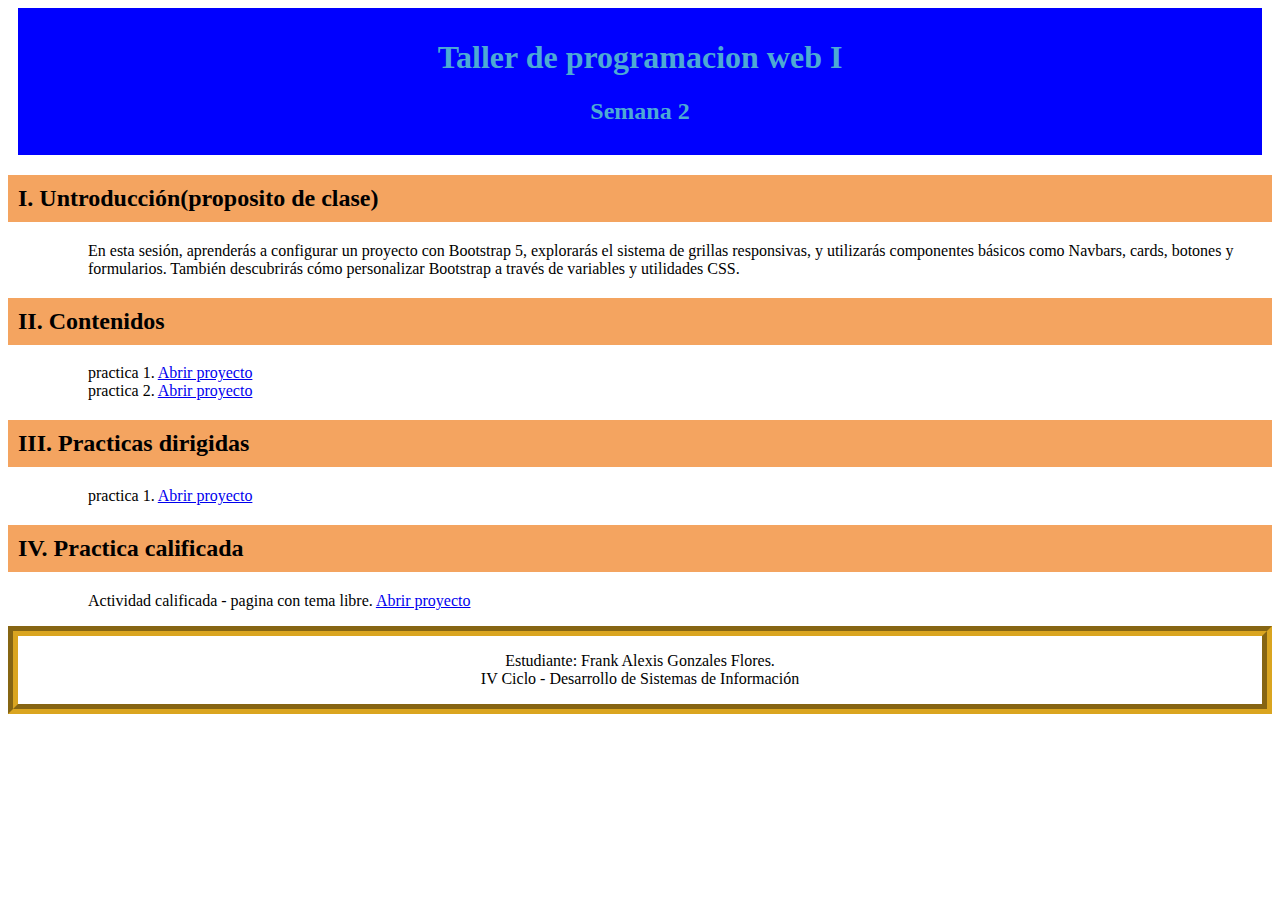
<file: index.html>
<!DOCTYPE html>
<html lang="es-PE">
<head>
    <meta charset="UTF-8">
    <meta name="viewport" content="width=device-width, initial-scale=1.0">
    <title>Taller de programacion web - Semana 2</title>
    <style>
        .thead{
            text-align: center;
            background-color: blue;
            color: rgb(77, 170, 212);
            padding: 10px;
            margin: 5px 10px;
        }
        .titulos{
            background-color: sandybrown;
            padding: 10px;
        }
        .contenido{
            margin-left: 80px;
        }

        .p-bot{
            text-align: center;
            border: 10px groove goldenrod;
        }
    </style>
</head>
<body>
    <thead>
        <div class="thead">
            <h1>Taller de programacion web I</h1>
            <h2>Semana 2</h2>
        </div>
    </thead>
    <tbody>
        <div>
            <h2 class="titulos">I. Untroducción(proposito de clase)</h2>
            <p class="contenido">En esta sesión, aprenderás a configurar un proyecto con Bootstrap 5, explorarás el sistema
                de grillas responsivas, y utilizarás componentes básicos como Navbars, cards, botones y
                formularios. También descubrirás cómo personalizar Bootstrap a través de variables y
                utilidades CSS.</p>
        </div>
        <div>
            <h2 class="titulos">II. Contenidos</h2>
            <ol type="I">
                <ul>practica 1. <a href="II - contenidos/practica1.html">Abrir proyecto</a></ul>
                <ul>practica 2. <a href="II - contenidos/practica2.html">Abrir proyecto</a></ul>
            </ol>
        </div>
        <div>
            <h2 class="titulos">III. Practicas dirigidas</h2>
            <ol type="I">
                <ul>practica 1. <a href="III - Practicas-dirigidas-calificadas/practica1.html">Abrir proyecto</a></ul>
            </ol>
        </div>
        <div>
            <h2 class="titulos">IV. Practica calificada</h2>
            <ol type="I">
                <ul>Actividad calificada - pagina con tema libre. <a href="tarea/actividad-domiciliaria.html">Abrir proyecto</a></ul>
            </ol>
        </div>
    </tbody>
    <tfoot>
        <div class="p-bot">
            <p>Estudiante: Frank Alexis Gonzales Flores.<br> IV Ciclo - Desarrollo de Sistemas de Información</p>
        </div>
    </tfoot>
</body>
</html>
</file>
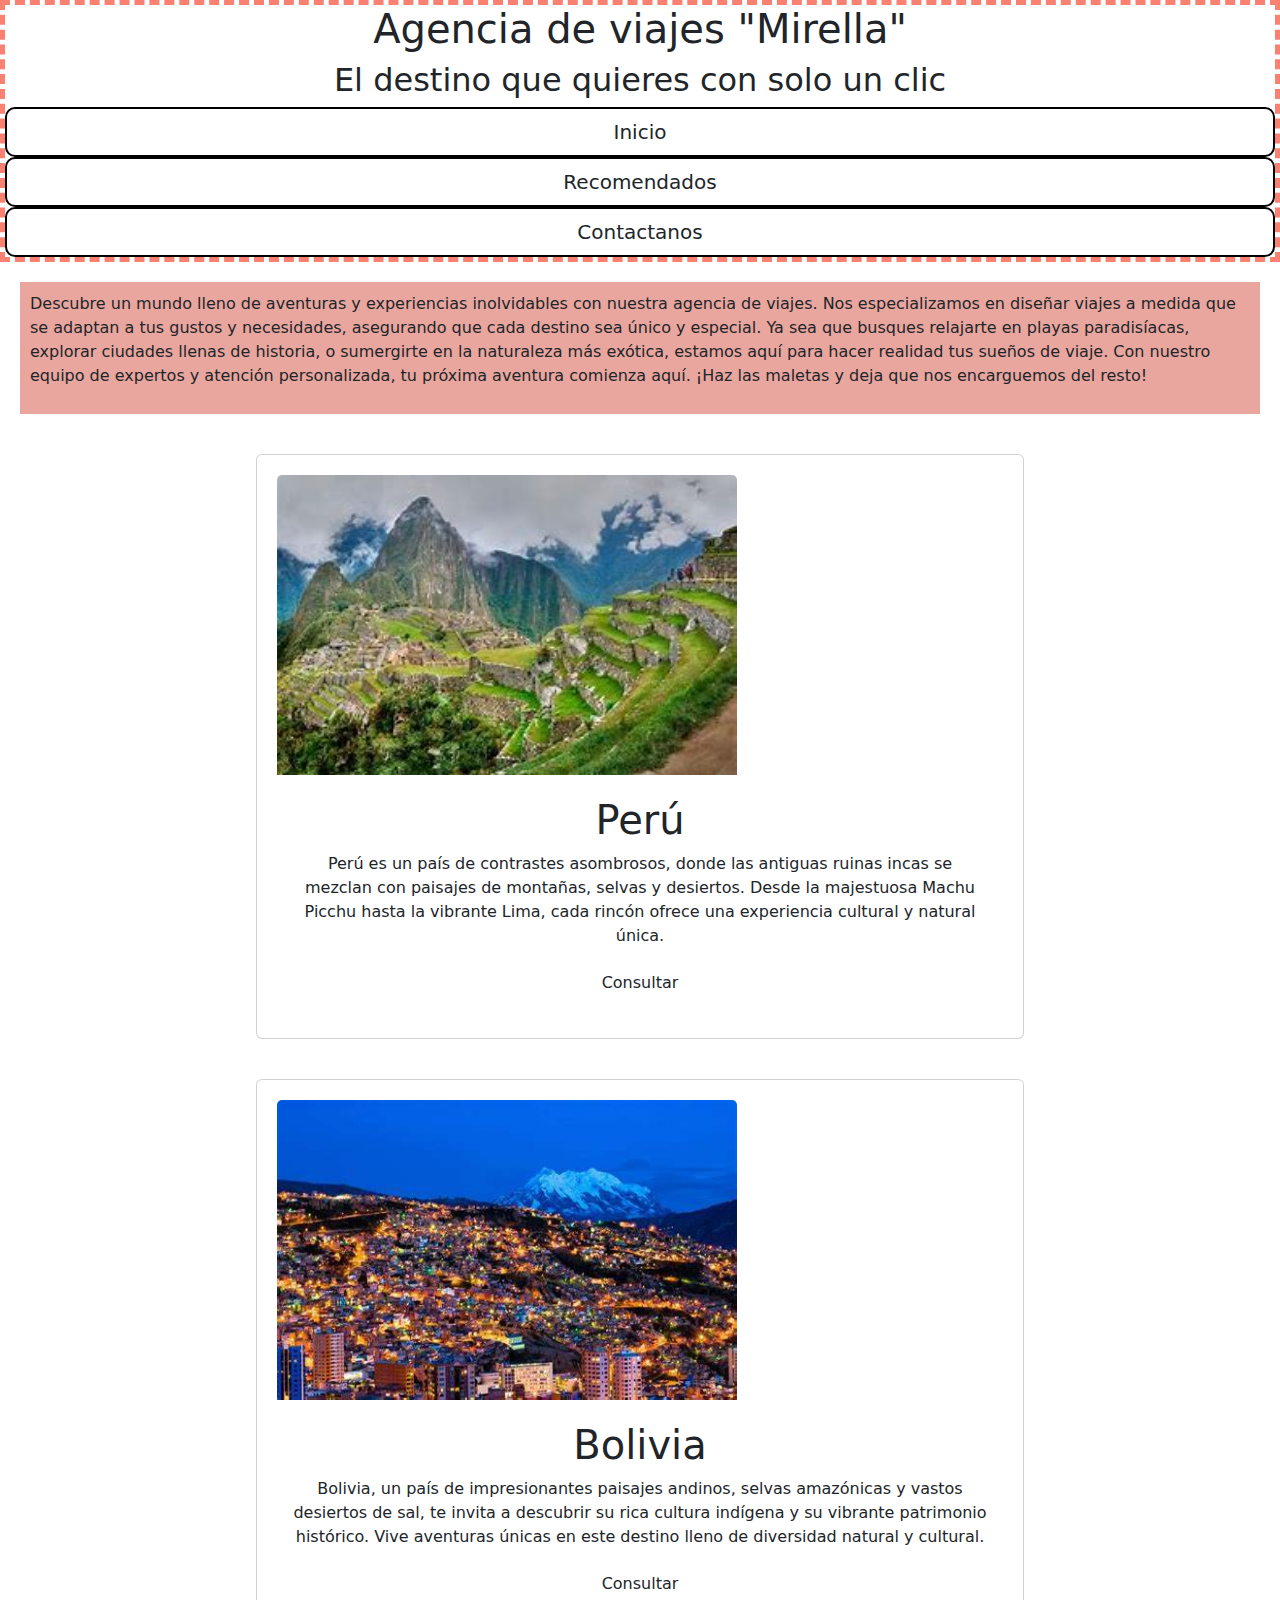
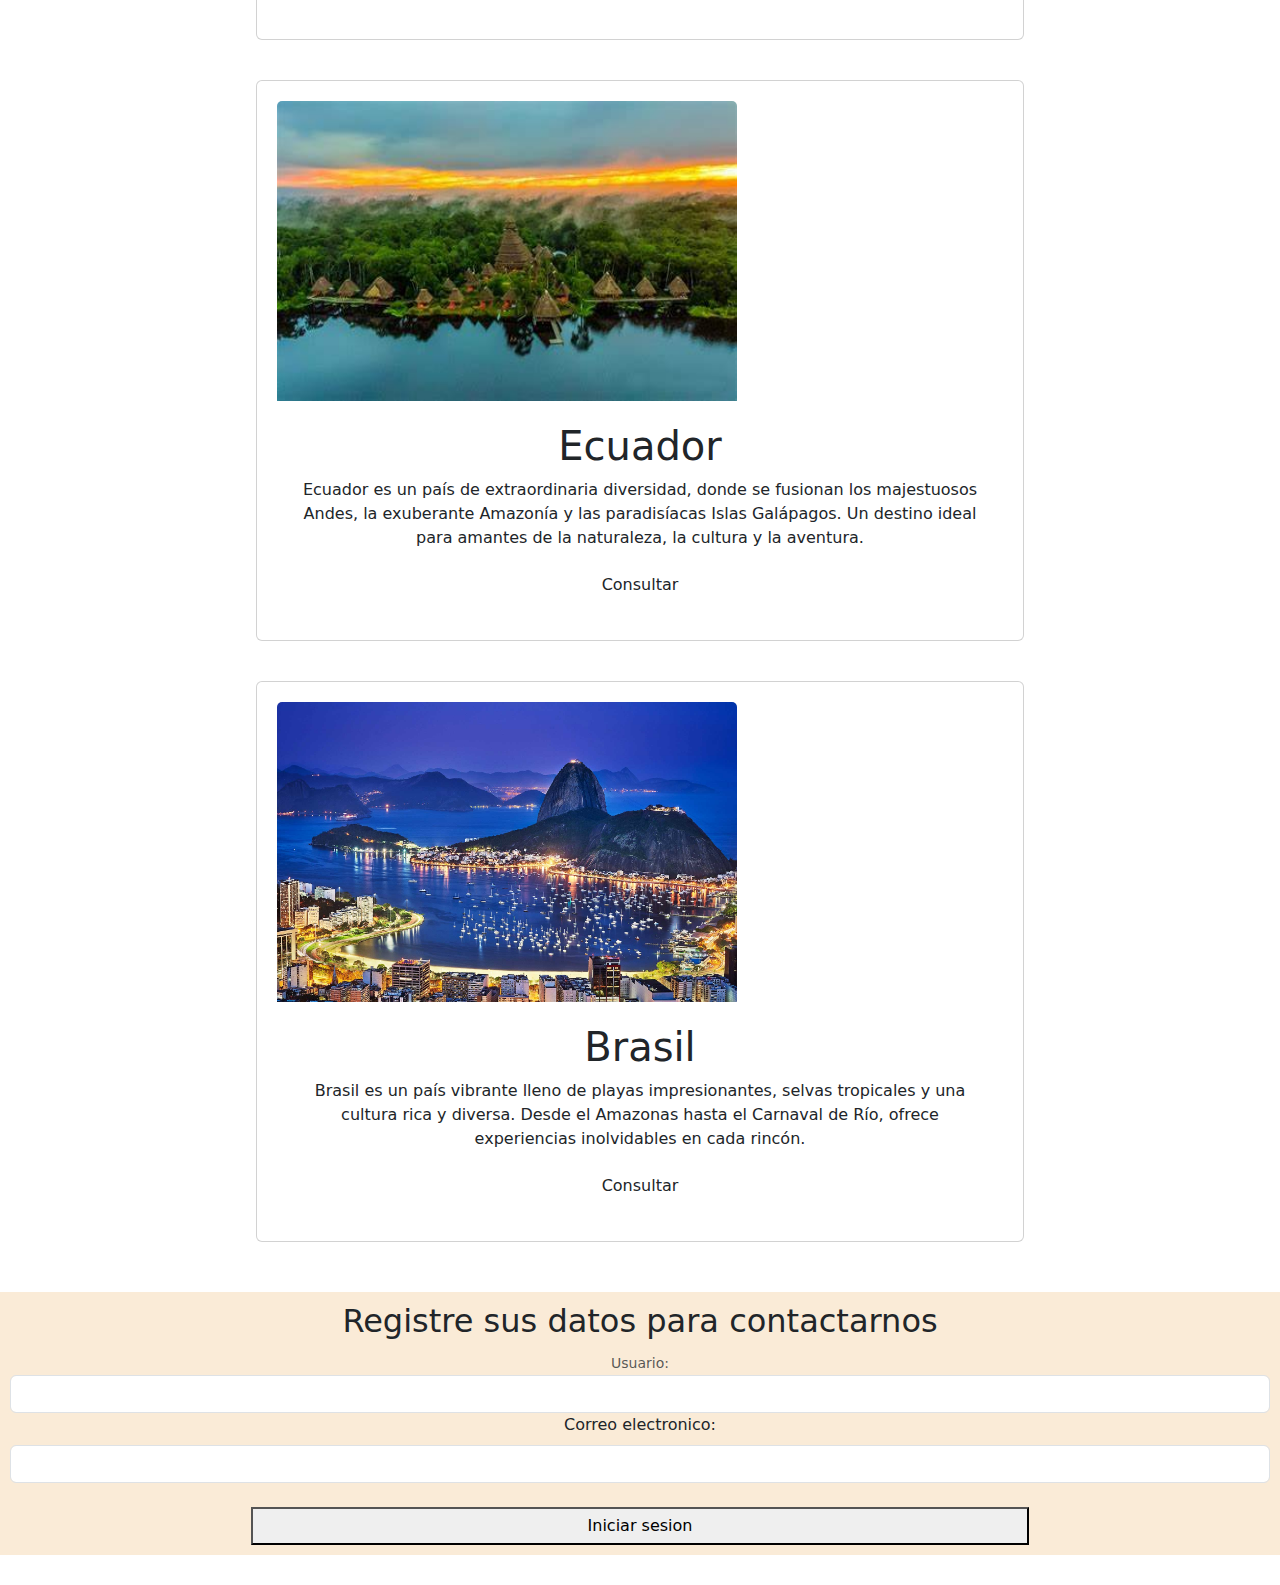
<file: tarea/actividad-domiciliaria.html>
<!DOCTYPE html>
<html lang="es-PE">
<head>
    <meta charset="UTF-8">
    <meta name="viewport" content="width=device-width, initial-scale=1.0">
    <title>pagina</title>
    <link rel="stylesheet" href="../css/estilo1.css" type="text/css">
    <link href="https://cdn.jsdelivr.net/npm/bootstrap@5.3.3/dist/css/bootstrap.min.css" rel="stylesheet" integrity="sha384-QWTKZyjpPEjISv5WaRU9OFeRpok6YctnYmDr5pNlyT2bRjXh0JMhjY6hW+ALEwIH" crossorigin="anonymous">
</head>
<body>
    <header>
        <h1>Agencia de viajes "Mirella"</h1>
        <h2>El destino que quieres con solo un clic</h2>
        <nav>
            <ul class="navbar-nav">
                <li class="nav-item">
                    <a class="nav-link" href="#introduccion">Inicio</a>
                </li>
                <li class="nav-item">
                    <a class="nav-link" href="#recomendado">Recomendados</a>
                </li>
                <li class="nav-item">
                    <a class="nav-link" href="#contacto">Contactanos</a>
                </li>
            </ul>
        </nav>
    </header>
    <main>
        <div id="introduccion" class="intro">
            <p> Descubre un mundo lleno de aventuras y experiencias inolvidables con nuestra 
                agencia de viajes. Nos especializamos en diseñar viajes a medida que se adaptan 
                a tus gustos y necesidades, asegurando que cada destino sea único y especial. 
                Ya sea que busques relajarte en playas paradisíacas, explorar ciudades llenas 
                de historia, o sumergirte en la naturaleza más exótica, estamos aquí para hacer 
                realidad tus sueños de viaje. Con nuestro equipo de expertos y atención 
                personalizada, tu próxima aventura comienza aquí. ¡Haz las maletas y deja que nos 
                encarguemos del resto!</p>
        </div>
        <div class="container-all-card" id="recomendado">
            <div class="card">
                <img src="imagenes/descarga.jpg" class="card-img-top" alt="Imagen-peru">
                <div class="card-body">
                    <h5 class="card-title">Perú</h5>
                    <p class="card-text">Perú es un país de contrastes asombrosos, donde las antiguas 
                        ruinas incas se mezclan con paisajes de montañas, selvas y desiertos. Desde 
                        la majestuosa Machu Picchu hasta la vibrante Lima, cada rincón ofrece una 
                        experiencia cultural y natural única.</p>
                    <a class="btn">Consultar</a> 
                </div>
            </div>
            <div class="card">
                <img src="imagenes/bo.jpg" class="card-img-top" alt="Imagen-bolivia">
                <div class="card-body">
                    <h5 class="card-title">Bolivia</h5>
                    <p class="card-text">Bolivia, un país de impresionantes paisajes andinos, selvas 
                        amazónicas y vastos desiertos de sal, te invita a descubrir su rica cultura 
                        indígena y su vibrante patrimonio histórico. Vive aventuras únicas en este destino 
                        lleno de diversidad natural y cultural.</p>
                    <a class="btn">Consultar</a> 
                </div>
            </div>
            <div class="card">
                <img src="imagenes/ec.jpg" class="card-img-top" alt="Imagen-ecuador">
                <div class="card-body">
                    <h5 class="card-title">Ecuador</h5>
                    <p class="card-text">Ecuador es un país de extraordinaria diversidad, donde se 
                        fusionan los majestuosos Andes, la exuberante Amazonía y las paradisíacas Islas 
                        Galápagos. Un destino ideal para amantes de la naturaleza, la cultura y la 
                        aventura.</p>
                    <a class="btn">Consultar</a> 
                </div>
            </div>
            <div class="card">
                <img src="imagenes/br.jpg" class="card-img-top" alt="Imagen-brasil">
                <div class="card-body">
                    <h5 class="card-title">Brasil</h5>
                    <p class="card-text">Brasil es un país vibrante lleno de playas impresionantes, 
                        selvas tropicales y una cultura rica y diversa. Desde el Amazonas hasta el 
                        Carnaval de Río, ofrece experiencias inolvidables en cada rincón.</p>
                    <a class="btn">Consultar</a> 
                </div>
            </div>
        </div>
    </main>
    <footer>
        <div class="container-form" id="contacto">
            <h2>Registre sus datos para contactarnos</h2>
            <form>
                <div class="form">
                    <label for="examplenameuser" class="form-text">Usuario: </label>
                    <input type="text" class="form-control" id="examplenameuser" required>
                    <label for="exampleInputEmail1" class="form-label">Correo electronico: </label>
                    <input type="email" class="form-control" id="exampleInputEmail1" aria-describedby="emailHelp" required>
                </div>
                <br>
                <button type="submit" class="btnsign">Iniciar sesion</button>
            </form>
        </div>
    </footer>
    <script src="https://cdn.jsdelivr.net/npm/bootstrap@5.3.3/dist/js/bootstrap.bundle.min.js" integrity="sha384-YvpcrYf0tY3lHB60NNkmXc5s9fDVZLESaAA55NDzOxhy9GkcIdslK1eN7N6jIeHz" crossorigin="anonymous"></script>
</body>
</html>
</file>
<file: css/estilo1.css>
header{
    text-align: center;
    border: 5px dashed salmon;
}
header nav ul{
    list-style: none;
    display: inline-flex;
}
header nav ul li{
    border: 2px solid black;
    font-size: 20px;
    border-radius: 10px;
}
.intro{
    margin: 20px;
    padding: 10px;
    background-color: rgb(233, 166, 158);
}
.container-all-card {
    display: grid;
    grid-template-columns: fr(3, 1);
}
.card{
    background-color: antiquewhite;
    padding: 20px;
    width: 60%;
    margin: 20px auto;
    text-align: center;
    border-radius: 15px;
}
.card-title{
    font-size: 40px;
    margin: 5px;
}
.card img{
    width: 460px;
    height: 300px;
}
.btn{
    background-color: black;
    color: white;
    padding: 10px 335px;
    border-radius: 20px;
}
footer{
    background-color: antiquewhite;
    margin: 30px 0;
    padding: 10px;
    text-align: center;
}
.btnsign{
    padding: 5px 335px;
}
</file>
